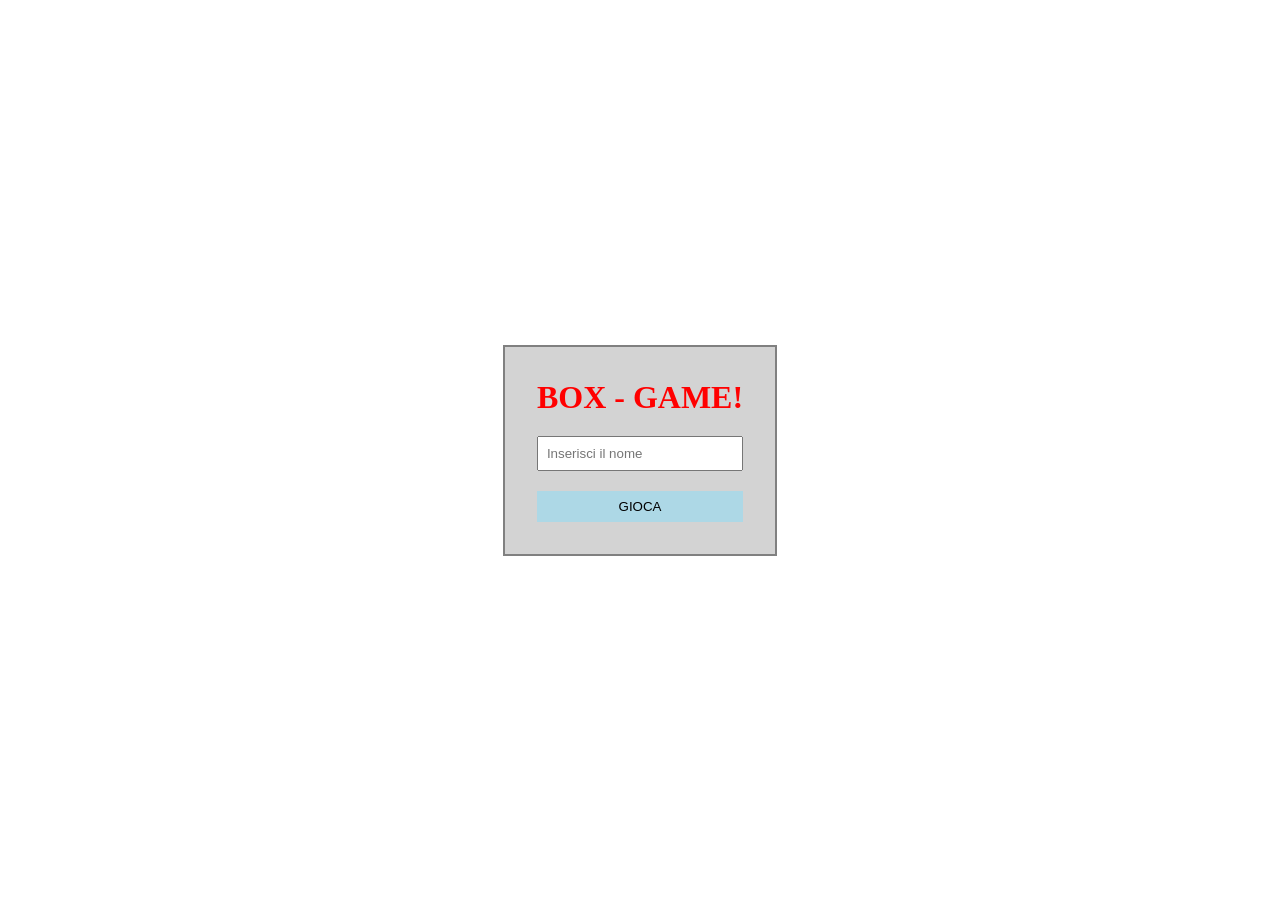
<file: index.html>
<!DOCTYPE html>
<html lang="it">
  <head>
    <meta charset="utf-8">
    <title>BOX GAME</title>
    <meta name="viewport" content="width=device-width, initial-scale=1">
  </head>
  <style>
	  *{
		  margin: 0;
		  padding: 0;
	  }
	  body, html{
		  margin: 0;
		  padding: 0;
	  }
	  
	  .container{
		  display: flex;
		  height: 100vh;
		  align-items: center;
		  text-align: center;
		  justify-content: center;
	  }
	  
	  .container .box{
		  display: flex;
		  flex-direction: column;
		  gap: 20px;
		  align-item: center;
		  border: 2px solid grey;
		  padding: 2rem;
		  width: fit-content;
		  height: fit-content;
		  background-color: lightgray;
		  
	  }
	  
	  .container .box h1{
		  color: red;
	  }
	  
	  .container .box input{
		  padding: 0.5rem;
	  }
	  
	  .container .box .bottone{
		  cursor: pointer;
		  background-color: lightblue;
		  border: none;
		  padding: 0.5rem;
		}
		
		.container .box .bottone .testo{
			text-decoration: none;
			color: black;
		}
	  
	  
  </style>
  
  <body>
	  <div class="container">
		  <div class="box">
			  <h1>BOX - GAME!</h1>
			  <input type="text" placeholder="Inserisci il nome">
			  <button class="bottone">
				  <a href="gioco.html" class="testo">
					  GIOCA
				  </a>
			  </button>
		  </div>
	  </div>
	  
	  
  </body>
</html>
</file>
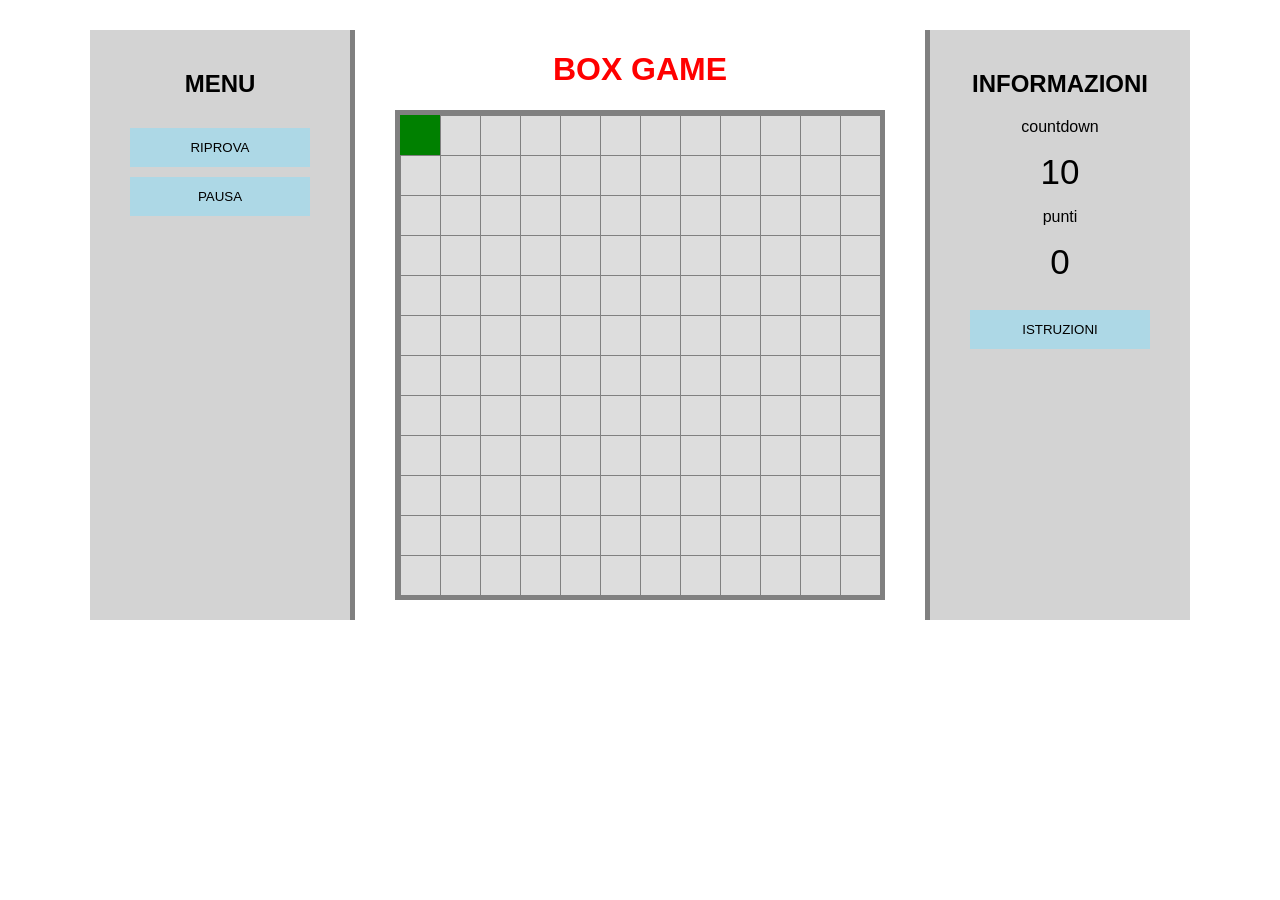
<file: gioco.html>
<!DOCTYPE html>
<html lang="it">

<head>

    <meta charset="UTF-8">

    <title>BOX GAME</title>

    <link rel="stylesheet" href="Style.css">

</head>

<body>

<div id="container">

    <!-- MENU -->

    <div id="sinistra">

        <h2>MENU</h2>

        <button id="restart">RIPROVA</button>

        <button id="pausa">PAUSA</button>

    </div>



    <!-- GIOCO -->

    <div id="centro">

        <h1>BOX GAME</h1>

        <div id="gioco">

            <div id="rosso"></div>

        </div>

        <h2 id="fine"></h2>

    </div>



    <!-- INFO -->

    <div id="destra">

        <h2>INFORMAZIONI</h2>

        <p>countdown</p>

        <span id="tempo">10</span>

        <p>punti</p>

        <span id="punti">0</span>

        <br><br>

        <button id="info">ISTRUZIONI</button>

    </div>

</div>



<!-- POPUP -->

<div id="popup">

    <div id="popupInterno">

        <div id="chiudi">X</div>

        <p>

            Questo è un giochino che funziona nel seguente modo:
            clicca più volte il quadrato verde nel meno tempo possibile.

        </p>

    </div>

</div>

<script src="Script.js"></script>

</body>

</html>
</file>
<file: Style.css>
body{

    background:white;

    margin:0;

    font-family:Arial;

}




#container{

    display:flex;

    justify-content:center;

    align-items:flex-start;

    margin-top:30px;

}




#sinistra{

    width:220px;

    height:550px;

    background:lightgray;

    border-right:5px solid gray;

    text-align:center;

    padding:20px;

}




#centro{

    margin-left:40px;

    margin-right:40px;

    text-align:center;

}



h1{

    color:red;

}




#gioco{

    width:480px;

    height:480px;

    background:#dddddd;

    border:5px solid gray;

    position:relative;

    background-image:
    linear-gradient(to right, gray 1px, transparent 1px),
    linear-gradient(to bottom, gray 1px, transparent 1px);

    background-size:40px 40px;

}




#rosso{

    width:40px;

    height:40px;

    background:green;

    position:absolute;

    left:0;

    top:0;

}




#destra{

    width:220px;

    height:550px;

    background:lightgray;

    border-left:5px solid gray;

    text-align:center;

    padding:20px;

}



button{

    background:lightblue;

    color:black;

    border:none;

    padding:12px;

    margin-top:10px;

    cursor:pointer;

    width:180px;

}



#tempo{

    font-size:35px;

}



#punti{

    font-size:35px;

}




#popup{

    position:fixed;

    width:100%;

    height:100%;

    background:rgba(0,0,0,0.5);

    top:0;

    left:0;

    display:none;

    justify-content:center;

    align-items:center;

}



#popupInterno{

    width:400px;

    background:lightblue;

    padding:30px;

    position:relative;

    color:black;

}



#chiudi{

    width:35px;

    height:35px;

    background:red;

    color:white;

    border-radius:50%;

    text-align:center;

    line-height:35px;

    position:absolute;

    top:-15px;

    right:-15px;

    cursor:pointer;

}
</file>
